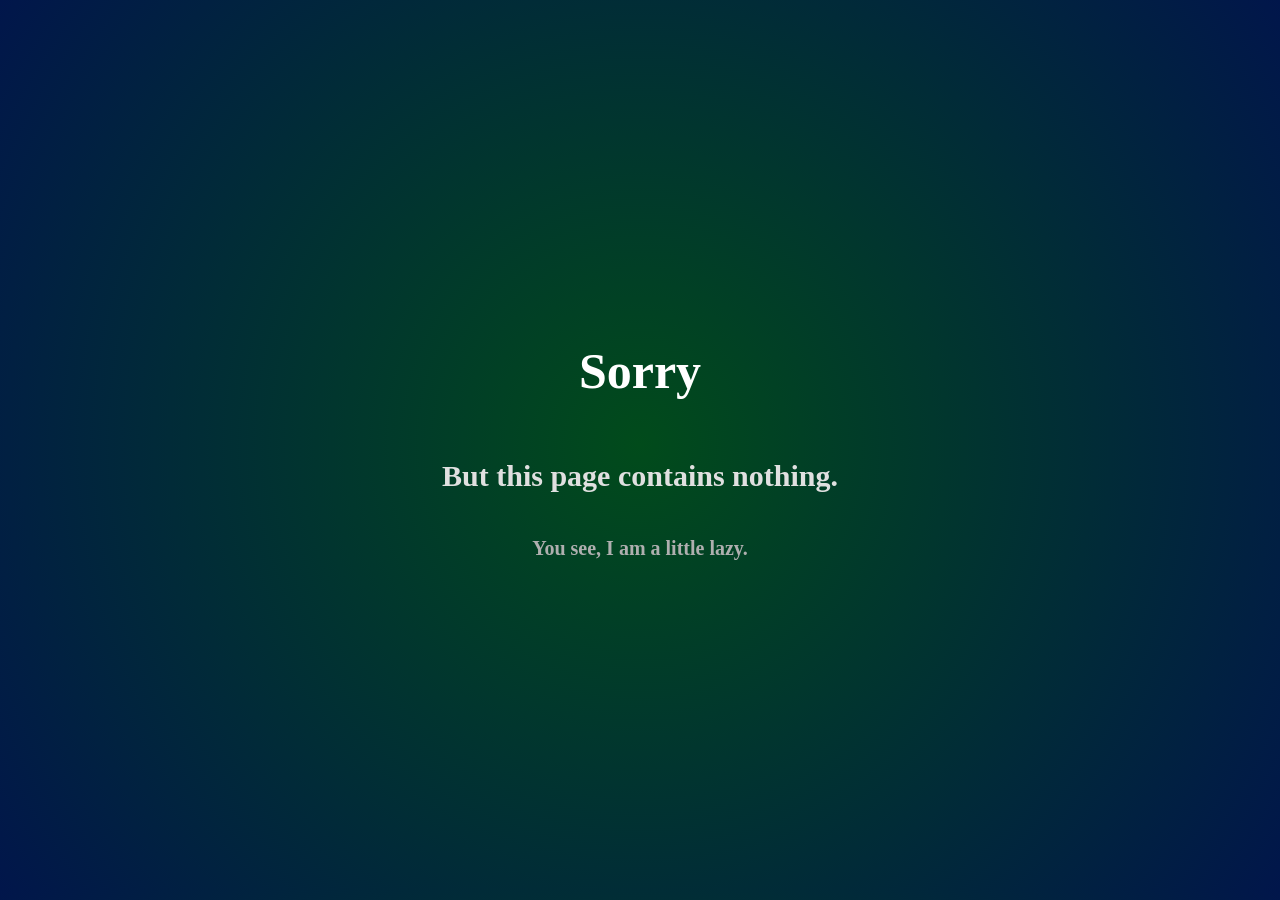
<file: some-mysterious-page.html>
<!DOCTYPE html>
<html lang="en">

<head>
    <meta charset="UTF-8">
    <meta name="viewport" content="width=device-width, initial-scale=1.0">
    <title>a very very MYSTERIOUS page</title>
    <link rel="shortcut icon" href="./assets/mysterious-logo.ico">
    <style>
        body {
            height: 97vh;
            display: flex;
            align-items: center;
            justify-content: center;
            flex-direction: column;
            background: radial-gradient(circle, #014b1b, #01164b);
        }

        h1 {
            font-size: 50px;
            color: #fff;
        }

        h2 {
            font-size: 30px;
            color: #e0e0e0;
        }

        h3 {
            font-size: 20px;
            color: #afafaf;
        }
    </style>
</head>

<body>
    <h1>Sorry</h1>
    <h2>But this page contains nothing.</h2>
    <h3>You see, I am a little lazy.</h3>
</body>

</html>
</file>
